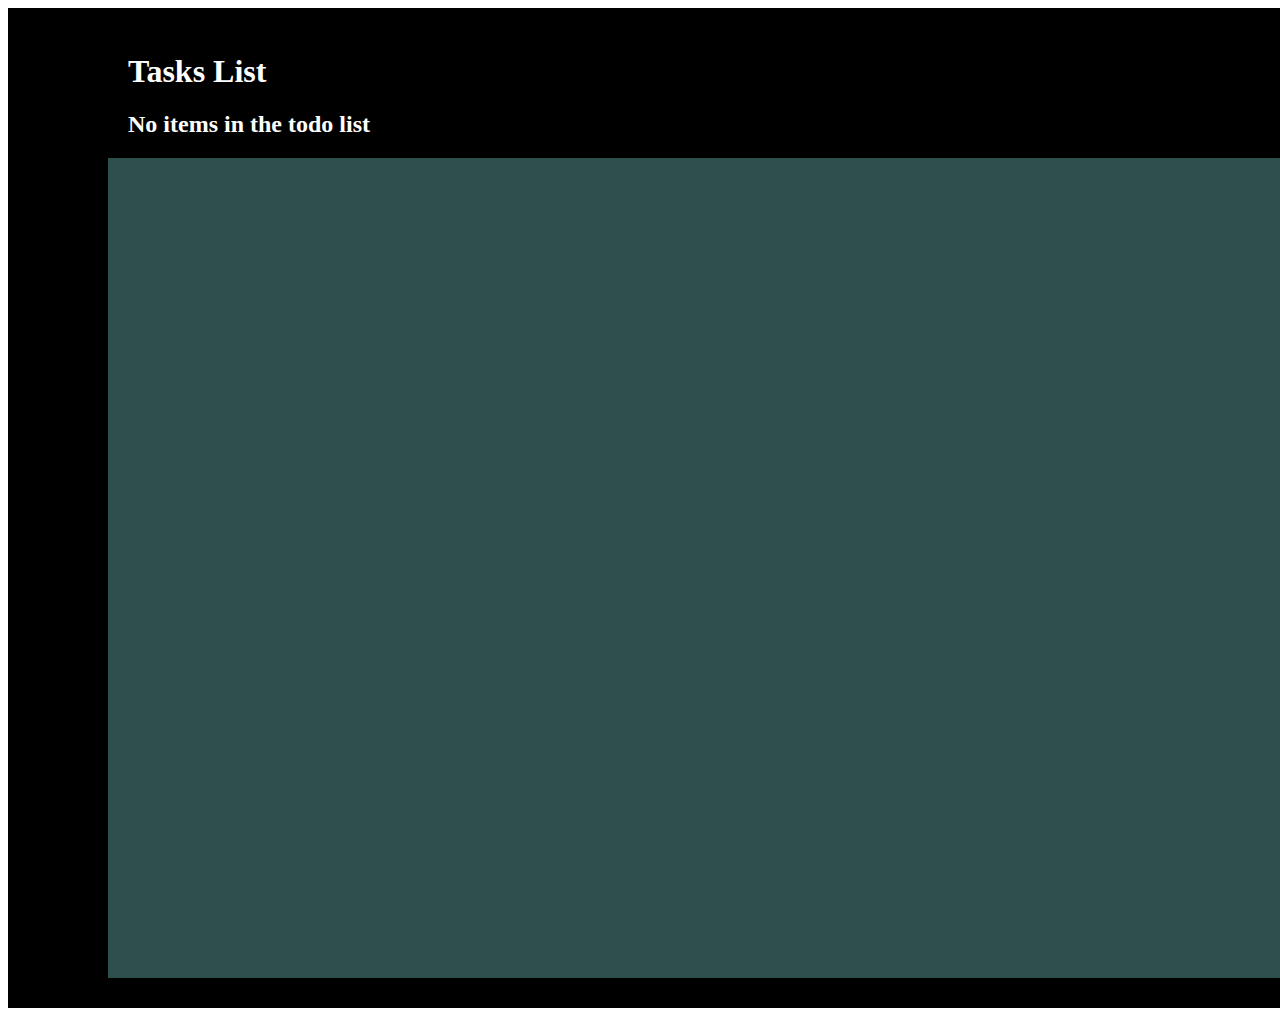
<file: index.html>
<!DOCTYPE html>
<html lang="en">
<head>
    <meta charset="UTF-8">
    <meta http-equiv="X-UA-Compatible" content="IE=edge">
    <meta name="viewport" content="width=device-width, initial-scale=1.0">
    <link rel="stylesheet" href="https://cdnjs.cloudflare.com/ajax/libs/font-awesome/6.0.0/css/all.min.css">
    <link rel="stylesheet" href="./style.css">
    <title>To do app project</title>
</head>
<body>
    <div id="parent">
        <div class="left-box">
        <h1 id="white1"><span id="dark-white"><b>Tasks</b></span> List</h1>
        <h2 class="white">No items in the todo list</h2>
        </div>
        <div class="side">
            <a href="#"><i class="fa-solid fa-circle-plus icon1" onclick="show_upfront()"></i></a>
            <h3 class="white2">Add Lists</h3>
        </div>

        <div id="main_parent"></div>

    </div>

    <div id="upfront">
        <h2>Add New List</h2>
        <label for="name"></label>
        <input type="text" id="name" value=""><br><br>
        <button onclick="addtask()">Add</button>
        <button onclick="close1()">Close</button>
    </div>
    <div id="upfront1">
        <h2>Add New Item</h2>
        <label for="name1"></label>
        <input type="text" id="name1" value=""><br><br>
        <button id="btn">Add</button>
        <button onclick="close2()">Close</button>
    </div>
    <script src="./logic.js"></script>
</body>
</html>
</file>
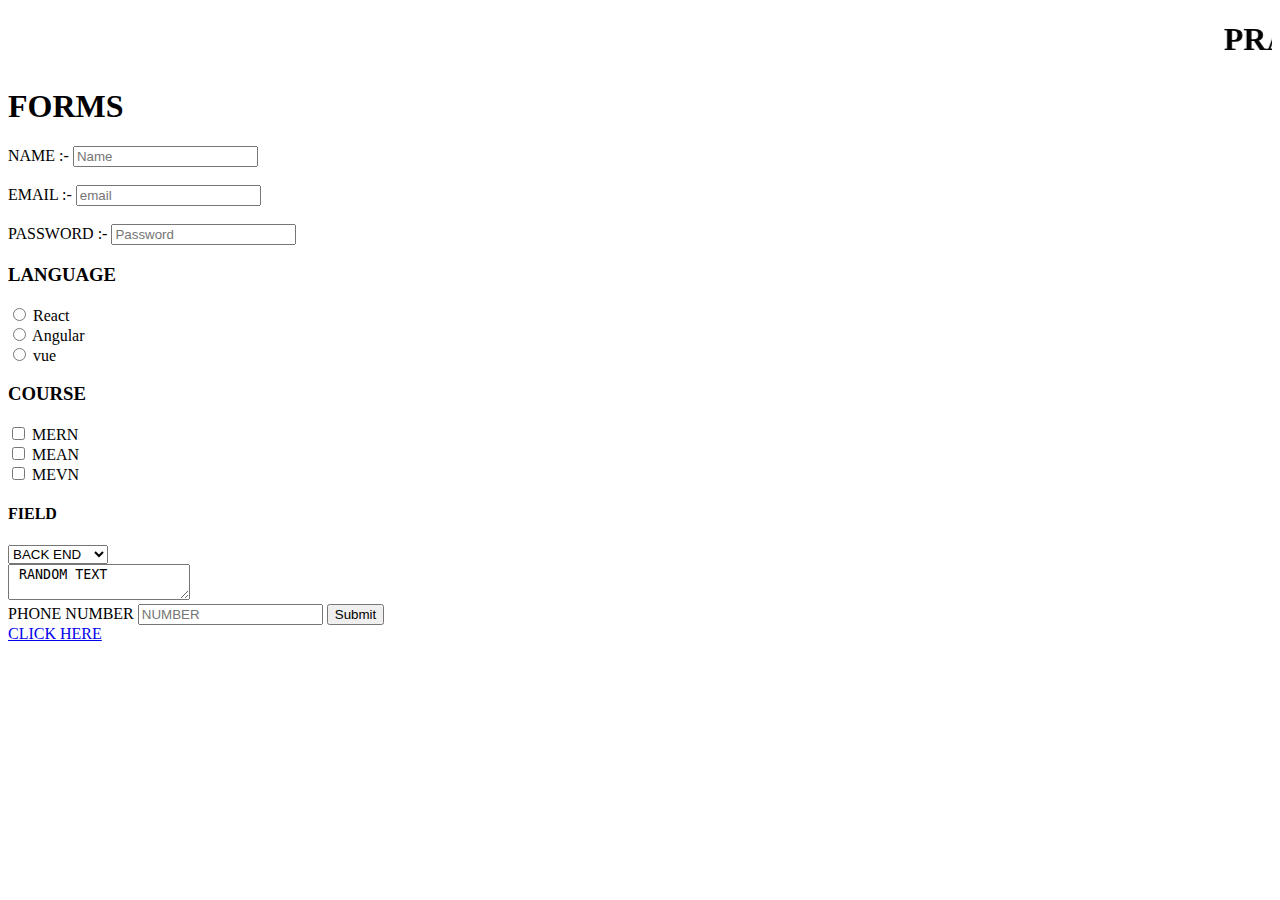
<file: assess02.html>
<!DOCTYPE html>
<html lang="en">
<head>
    <meta charset="UTF-8">
    <meta http-equiv="X-UA-Compatible" content="IE=edge">
    <meta name="viewport" content="width=device-width, initial-scale=1.0">
    <title>practice assignment02</title>
</head>
<body>
   <H1> <marquee>PRACTICE ASSIGNMENT 02</marquee></H1>
    <h1>FORMS</h1>
    <FORM>
       
  NAME :- <input type="Name" NAME="NAME"   placeholder="Name" reruired> <br><br>
   EMAIL :- <input type="Email" NAME="EMAIL ADDRESS" placeholder="email" required><br><br>
   PASSWORD :- <input type="Password" NAME="PASSWORD" placeholder="Password" required> <br>

    <H3>LANGUAGE</H3>
    <input type="radio">
      React <br>
    <input type="radio">
    Angular <br>
    <input type="radio">
    vue <br>

 <h3>COURSE</h3>
 <INPUT TYPE="CHECKBOX">
    MERN <BR>
    <INPUT TYPE="CHECKBOX">
        MEAN <BR>
        <INPUT TYPE="CHECKBOX">
            MEVN 
<br>

<H4>FIELD</H4>
    <SELECT>
        <OPTION value="BACK END">BACK END</OPTION>
        <OPTION value="FRONT END">FRONT END</OPTION>
        
    </SELECT>
</FORM>
<textarea> RANDOM TEXT</textarea> <BR>

 PHONE NUMBER <INPUT TYPE="NUMBER" placeholder="NUMBER">
   <INPUT TYPE="SUBMIT"><BR>
<A HREF="TABLES.HTML"  >CLICK HERE</A>
</body>
</html>
</file>
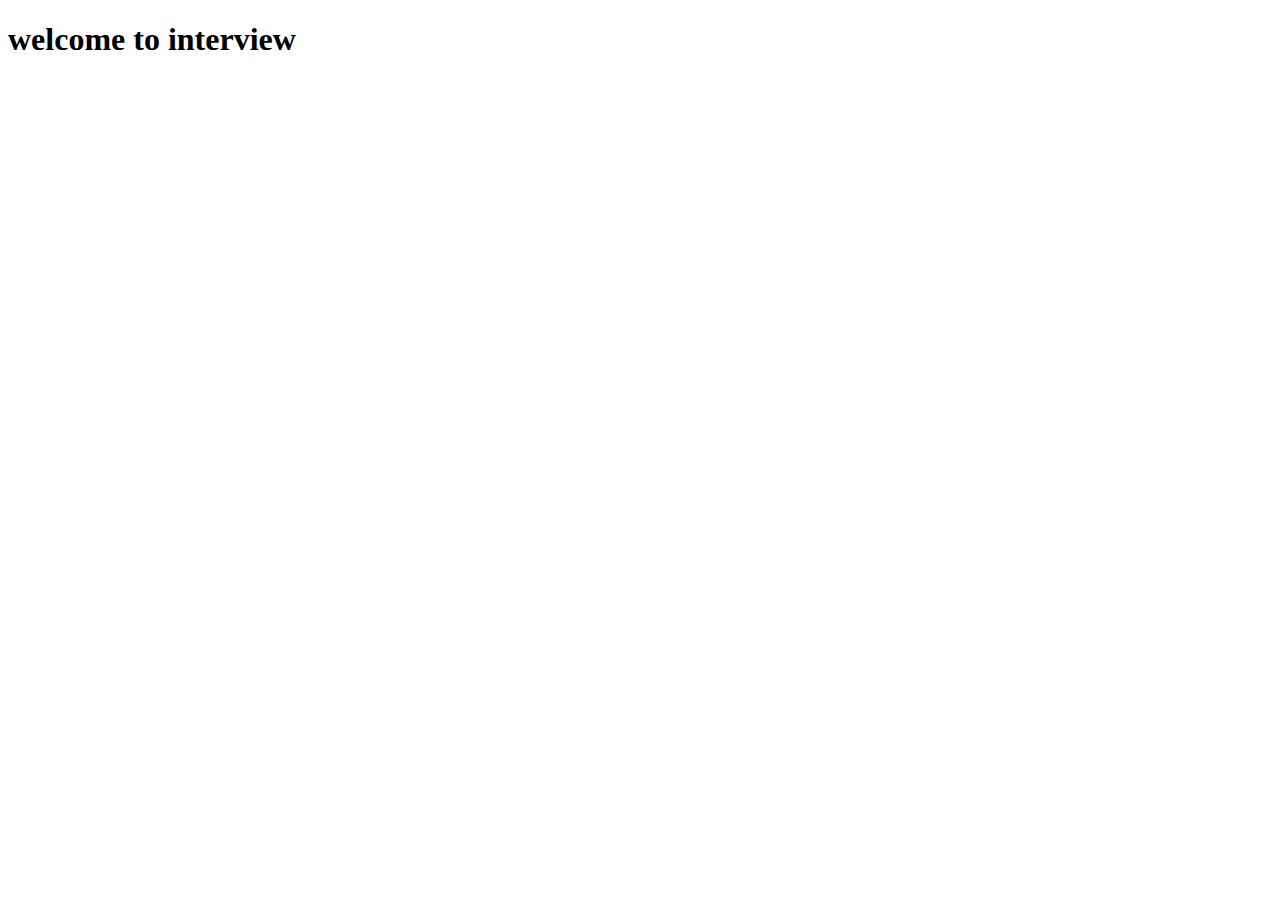
<file: day2.html>
<!DOCTYPE html>
<html lang="en">
<head>
    <meta charset="UTF-8">
    <meta http-equiv="X-UA-Compatible" content="IE=edge">
    <meta name="viewport" content="width=device-width, initial-scale=1.0">
    <title>interview day 2</title>
</head>
<body>
    <h1>welcome to interview</h1>
    <script src="day2.js"></script>
</body>
</html>
</file>
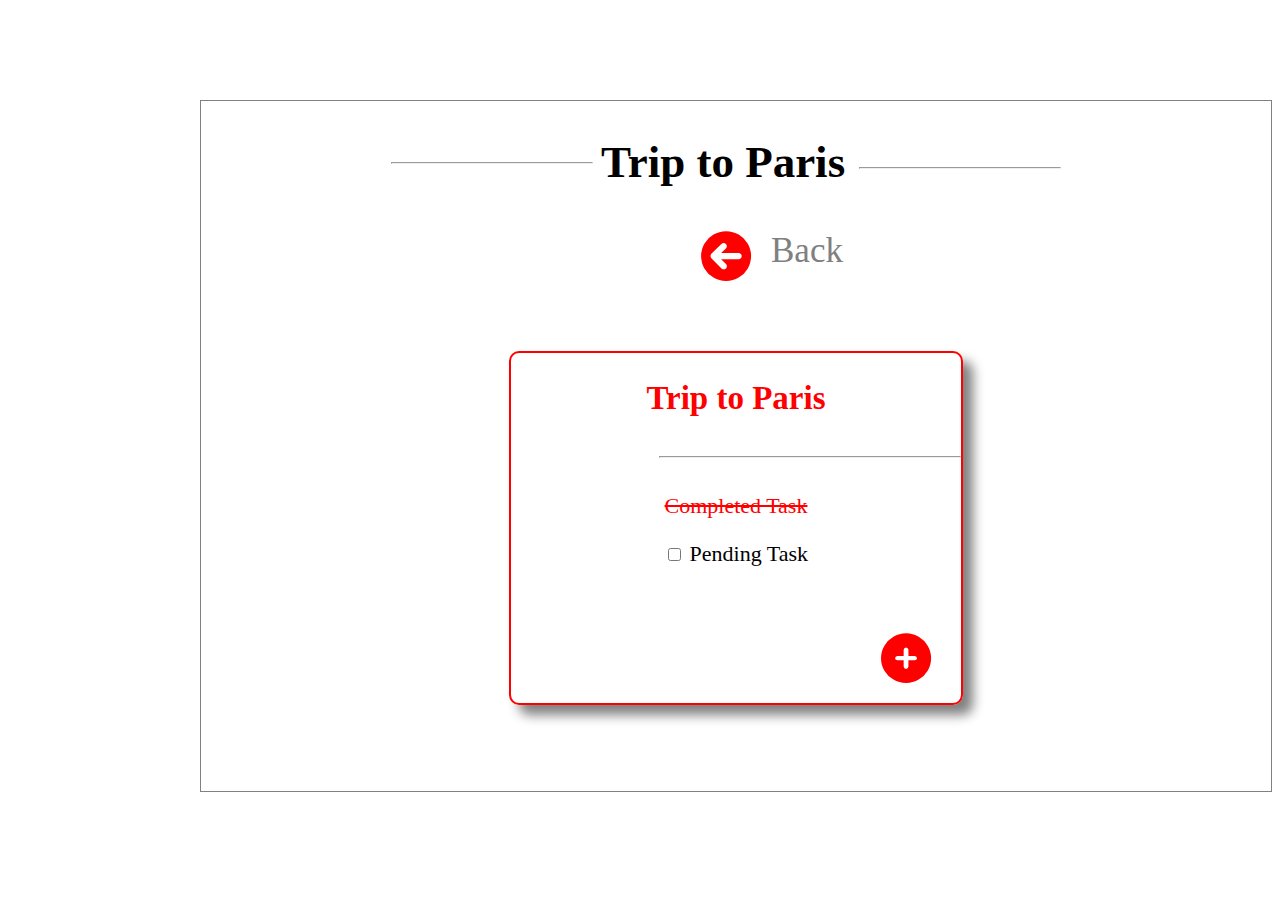
<file: index2.html>
<!DOCTYPE html>
<html lang="en">
<head>
    <meta charset="UTF-8">
    <meta http-equiv="X-UA-Compatible" content="IE=edge">
    <meta name="viewport" content="width=device-width, initial-scale=1.0">
    <title>page2</title>
    <link rel="stylesheet" href="./style2.css">
    <link rel="stylesheet" href="https://cdnjs.cloudflare.com/ajax/libs/font-awesome/6.0.0/css/all.min.css">
</head>
<body>
    <section class="container">
    <div class="top">
        <hr class="length">
        <h1>Trip to Paris</h1>
        <hr class="length2">
    </div>
    <a href="./index.html"><i class="fa-solid fa-circle-arrow-left icon1"></i></a>
    <span class="gray">Back</span>

    <div class="bottom">
        <h2>Trip to Paris</h2>
        <hr class="length1"><br>
        <p class="red">Completed Task</p>
        <input type="checkbox">
        <label>Pending Task</label>
        <a href="./index4.html"><i class="fa-solid fa-circle-plus icon2"></i></a>
    </div>
    </section>
</body>
</html>
</file>
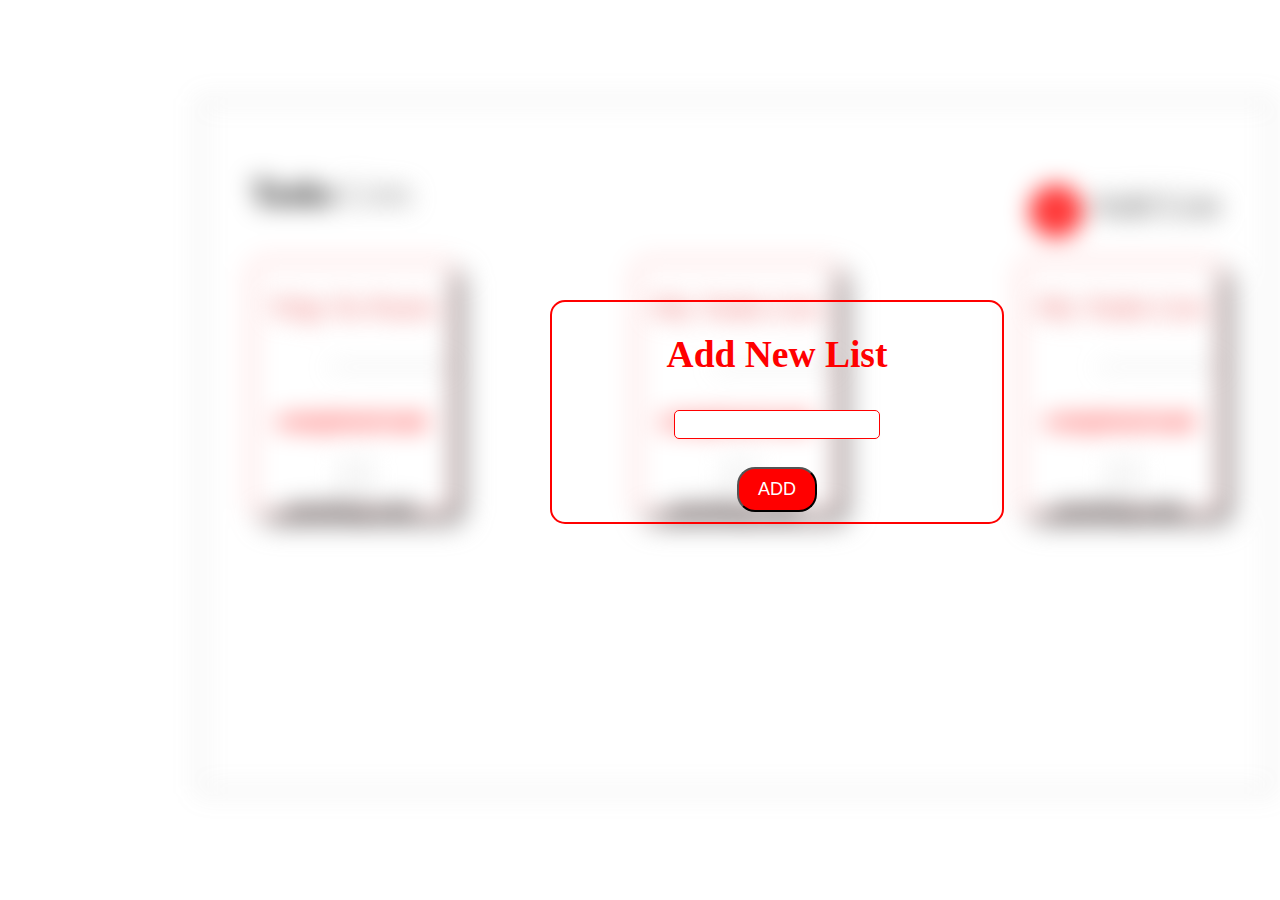
<file: index3.html>
<!DOCTYPE html>
<html lang="en">
<head>
    <meta charset="UTF-8">
    <meta http-equiv="X-UA-Compatible" content="IE=edge">
    <meta name="viewport" content="width=device-width, initial-scale=1.0">
    <title>page3</title>
    <link rel="stylesheet" href="./style3.css">
    <link rel="stylesheet" href="https://cdnjs.cloudflare.com/ajax/libs/font-awesome/6.0.0/css/all.min.css">
</head>
<body>
    <center>
    <section class="container">
        <div class="navbar">
            <h1>Tasks <span class="gray">Lists</span></h1>
            <div class="side">
                <i class="fa-solid fa-circle-plus icon1"></i>
                <h3 class="gray">Add List</h3>
            </div>
        </div>
        <div class="box-container">
            <div class="box">
                <h3>Trip to Paris</h3>
                <hr><br>
                <p class="lt">completed task</p>
                <input type="checkbox">
                pending task
            </div>
            <div class="box">
                <h3>my todo list</h3>
                <hr><br>
                <p class="lt">completed task</p>
                <input type="checkbox">
                <span>pending task</span>
            </div>
            <div class="box">
                <h3>my todo list</h3>
                <hr><br>
                <p class="lt">completed task</p>
                <input type="checkbox">
                <span>pending task</span>
            </div>
        </div>
    </section>
    </center>
    <div class="upfront">
        <h2>Add New List</h2>
        <input type="text"><br><br>
        <button>ADD</button>
    </div>
</body>
</html>
</file>
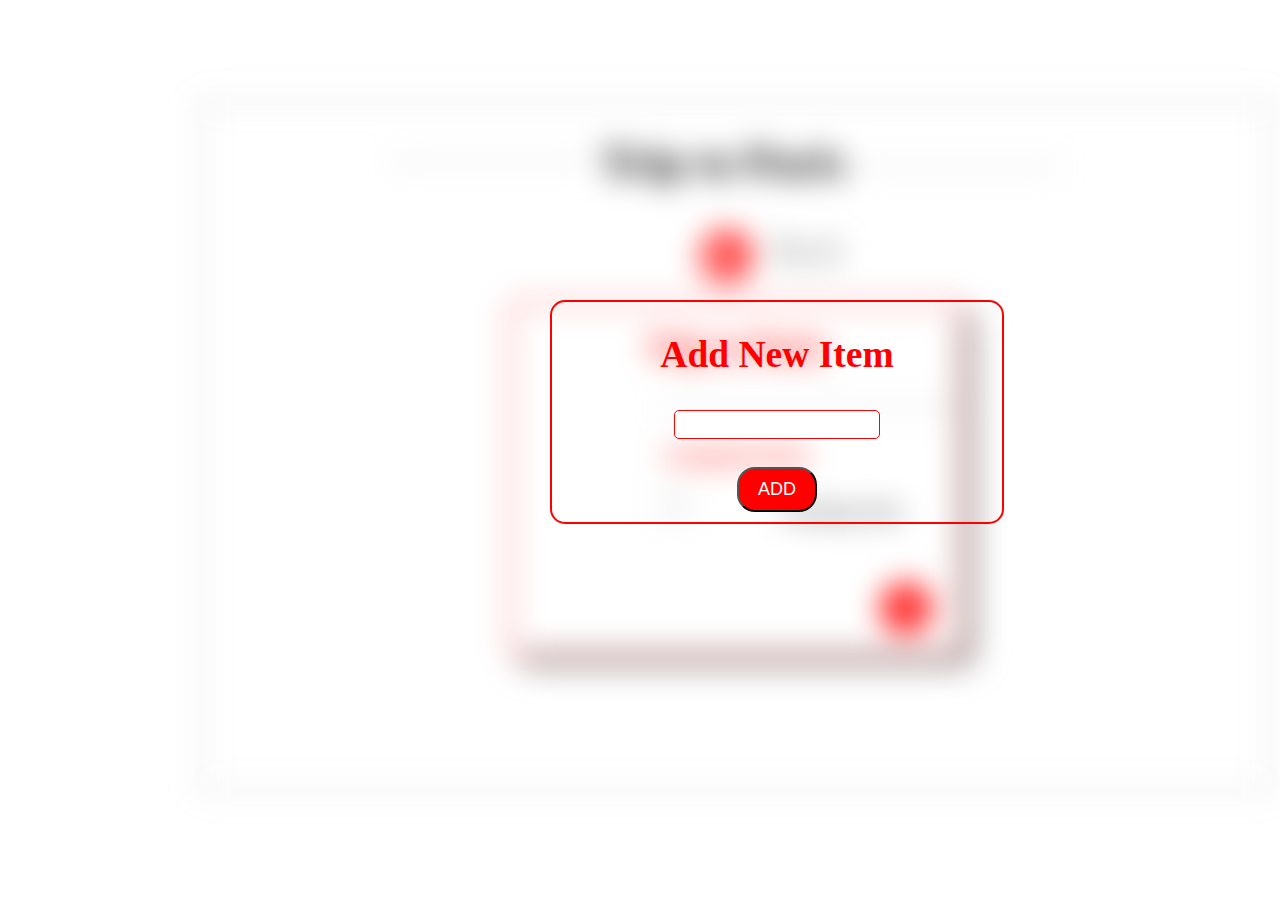
<file: index4.html>
<!DOCTYPE html>
<html lang="en">
<head>
    <meta charset="UTF-8">
    <meta http-equiv="X-UA-Compatible" content="IE=edge">
    <meta name="viewport" content="width=device-width, initial-scale=1.0">
    <title>page4</title>
    <link rel="stylesheet" href="./style4.css">
    <link rel="stylesheet" href="https://cdnjs.cloudflare.com/ajax/libs/font-awesome/6.0.0/css/all.min.css">
</head>
<body>
    <section class="container">
    <div class="top">
        <hr class="length">
        <h1>Trip to Paris</h1>
        <hr class="length2">
    </div>
    <i class="fa-solid fa-circle-arrow-left icon1"></i>
    <span class="gray">Back</span>

    <div class="bottom">
        <h2>Trip to Paris</h2>
        <hr class="length1"><br>
        <p class="red">Completed Task</p>
        <input type="checkbox">
        <label>Pending Task</label>
        <i class="fa-solid fa-circle-plus icon2"></i>
    </div>
    </section>
    <div class="upfront">
        <h2>Add New Item</h2>
        <input type="text"><br><br>
        <button>ADD</button>
    </div>
</body>
</html>
</file>
<file: style.css>
/* .container {
    height:700px;
    width:1200px;
    background:rgb(0,0,0);
    margin:auto;
    position:relative;
} */
/* *{
    margin:0;
    padding:0;
}
body{
    margin:auto;
    margin-top:100px;
    width:50%;
    background-color: darkslategray;
} */
.left-box {
    position:absolute;
    top:15px;
    left:120px;
}
#white1 {
    color:white;
    margin-top:30px;
}
#dark-white {
    color:white;
    font-weight: 900;
}
.white {
    color:white;
}
.icon1 {
    font-size:40px;
    position:absolute;
    top:85px;
    right:80px;
}
.side {
    display:flex;
    flex-direction:row;
    position:absolute;
    right:100px;

}
.white2 {
    color:white;
    margin-top:1px;
    position:absolute;
    top:85px;
    right:30px;
} 
#upfront {
    border:2px solid red;
    border-radius:15px;
    background-color: antiquewhite;
    height:220px;
    width:450px;
    text-align: center;
    color:red;
    font-size:25px;
    z-index:5;
     position: absolute; 
    top:320px;
    left:530px;
    margin:auto;
    display:none;
    /* position:absolute;
    top:300px;
    left:550px;
    display:none; */
}
#upfront1 {
    border:2px solid red;
    border-radius:15px;
    background-color: antiquewhite;
    height:220px;
    width:450px;
    text-align: center;
    color:red;
    font-size:25px;
    z-index:5;
     position: absolute; 
    top:320px;
    left:530px;
    margin:auto;
    display:none;

}
button {
    color:white;
    background-color: red;
    border-radius:18px;
    width:80px;
    padding:10px;
    font-size:18px;
}
input {
   border:1px solid red;
    border-radius:5px;
    height:25px;
    width:240px;

}
#parent {

    /* display:flex;
    flex-direction: row;
    flex-wrap: wrap;
    justify-content: space-around; */
    height:1000px;
    width:1500px; 
    background:rgb(0,0,0);
    margin:auto;
    position:relative;
}
#main_parent {
    display:flex;
    flex-direction: row;
    flex-wrap: wrap;
    justify-content: space-around;
    position:absolute;
    height:800px;
    width:1300px;
    top:150px;
    left:100px;
    background-color: darkslategray;
    margin:auto;
    padding-top: 20px;

}
.child{
    height:250px;
    width:200px;
    border:1px solid red;
    color:palevioletred;
    background-color:white;
    border-radius: 10px;
    position:relative;
    text-align: center;



}
.del{
    position:absolute;
    bottom:30px;
    right:50px;
    color:red;
    font-size:25px;

}
.add {
    position:absolute;
    bottom:30px;
    right:20px;
    color:blue;
    font-size:25px;
}
.line {
    color:black;
}
.paragraph-styling {
    margin:5px;
    cursor:pointer;
    font-size: 20px;
    color:black;
}
</file>
<file: style2.css>
html {
    font-size:22px;
}
.container {
    height:590px;
    width:970px;
    border:1px solid gray;
    position:absolute;
    top: 100px;
    left:200px;
    padding:50px;
}
.bottom {
    border:2px solid red;
    height:350px;
    width:450px;
    border-radius:10px;
    box-shadow:10px 10px 12px gray;
    margin:auto;
    text-align: center;
    position:relative;
    margin-top:200px;
}
h1 {
    position:absolute;
    top:5px;
    left: 400px;
    font-size:45px;
}
h2 {
    color:red;
}
.red {
    color:red;
    text-decoration: line-through;
}
.length {
    width:200px;
    position:absolute;
    left:190px;
}
.length2 {
    width:200px;
    position:absolute;
    right:210px;
    top:55px;
}
.length1 {
    width:300px;
    float:right;
    clear:left;
}
.icon1 {
    position: absolute;
    top:130px;
    left:500px;
    color:red;
    font-size:50px;
}
.gray {
    color:gray;
    position: absolute;
    top:130px;
    left:570px;
    font-size:35px;
}
.icon2 {
    color:red;
    position:absolute;
    bottom:20px;
    left:370px;
    font-size: 50px;
}
</file>
<file: style3.css>
span {
    font-weight:lighter;
}
.gray {
    color:gray;
    font-size:35px;
}
.container {
    height:590px;
    width:970px;
    border:1px solid gray;
    position:absolute;
    top: 100px;
    left:200px;
    padding:50px;
    filter:blur(12px);
}
.box-container {
    display:flex;
    flex-direction: row;
    justify-content: space-between;
    font-size:25px;

}
h1 {
    font-size:35px;
}
hr {
    width:120px;
    float:right;
}
.icon1 {
    color:red;
    font-size:50px;
    position:absolute;
    right:190px;
    top:85px;
}
.navbar {
    display:flex;
    justify-content:space-between;
}
.box {
    border:1px solid red;
    box-shadow:10px 10px 12px gray;
    border-radius: 10px;
    width:200px;
    height:250px;
    text-align: center;

}
h3 {
    color:lightcoral;
    text-transform: capitalize;
}
.lt {
    color:red;
    text-decoration: line-through;
}
.upfront {
    border:2px solid red;
    border-radius:15px;
    height:220px;
    width:450px;
    text-align: center;
    color:red;
    font-size:25px;
    z-index:5;
    margin:auto;
    position:absolute;
    top:300px;
    left:550px;
}
button {
    color:white;
    background-color: red;
    border-radius:18px;
    width:80px;
    padding:10px;
    font-size:18px;
}
input {
   border:1px solid red;
    border-radius:5px;
    height:25px;
    width:200px;

}
</file>
<file: style4.css>
html {
    font-size:22px;
}
.container {
    height:590px;
    width:970px;
    border:1px solid gray;
    position:absolute;
    top: 100px;
    left:200px;
    padding:50px;
    filter:blur(15px);
}
.bottom {
    border:2px solid red;
    height:350px;
    width:450px;
    border-radius:10px;
    box-shadow:10px 10px 12px gray;
    margin:auto;
    text-align: center;
    position:relative;
    margin-top:150px;
}
h1 {
    position:absolute;
    top:5px;
    left: 400px;
    font-size:45px;
}
h2 {
    color:red;
}
.red {
    color:red;
    text-decoration: line-through;
}
.length {
    width:200px;
    position:absolute;
    left:190px;
}
.length2 {
    width:200px;
    position:absolute;
    right:210px;
    top:55px;
}
.length1 {
    width:300px;
    float:right;
    clear:left;
}
.icon1 {
    position: absolute;
    top:130px;
    left:500px;
    color:red;
    font-size:50px;
}
.gray {
    color:gray;
    position: absolute;
    top:130px;
    left:570px;
    font-size:35px;
}
.icon2 {
    color:red;
    position:absolute;
    bottom:20px;
    left:370px;
    font-size: 50px;
}
.upfront {
    border:2px solid red;
    border-radius:15px;
    height:220px;
    width:450px;
    text-align: center;
    color:red;
    font-size:25px;
    z-index:5;
    margin:auto;
    position:absolute;
    top:300px;
    left:550px;
}
button {
    color:white;
    background-color: red;
    border-radius:18px;
    width:80px;
    padding:10px;
    font-size:18px;
}
input {
   border:1px solid red;
    border-radius:5px;
    height:25px;
    width:200px;

}
</file>
